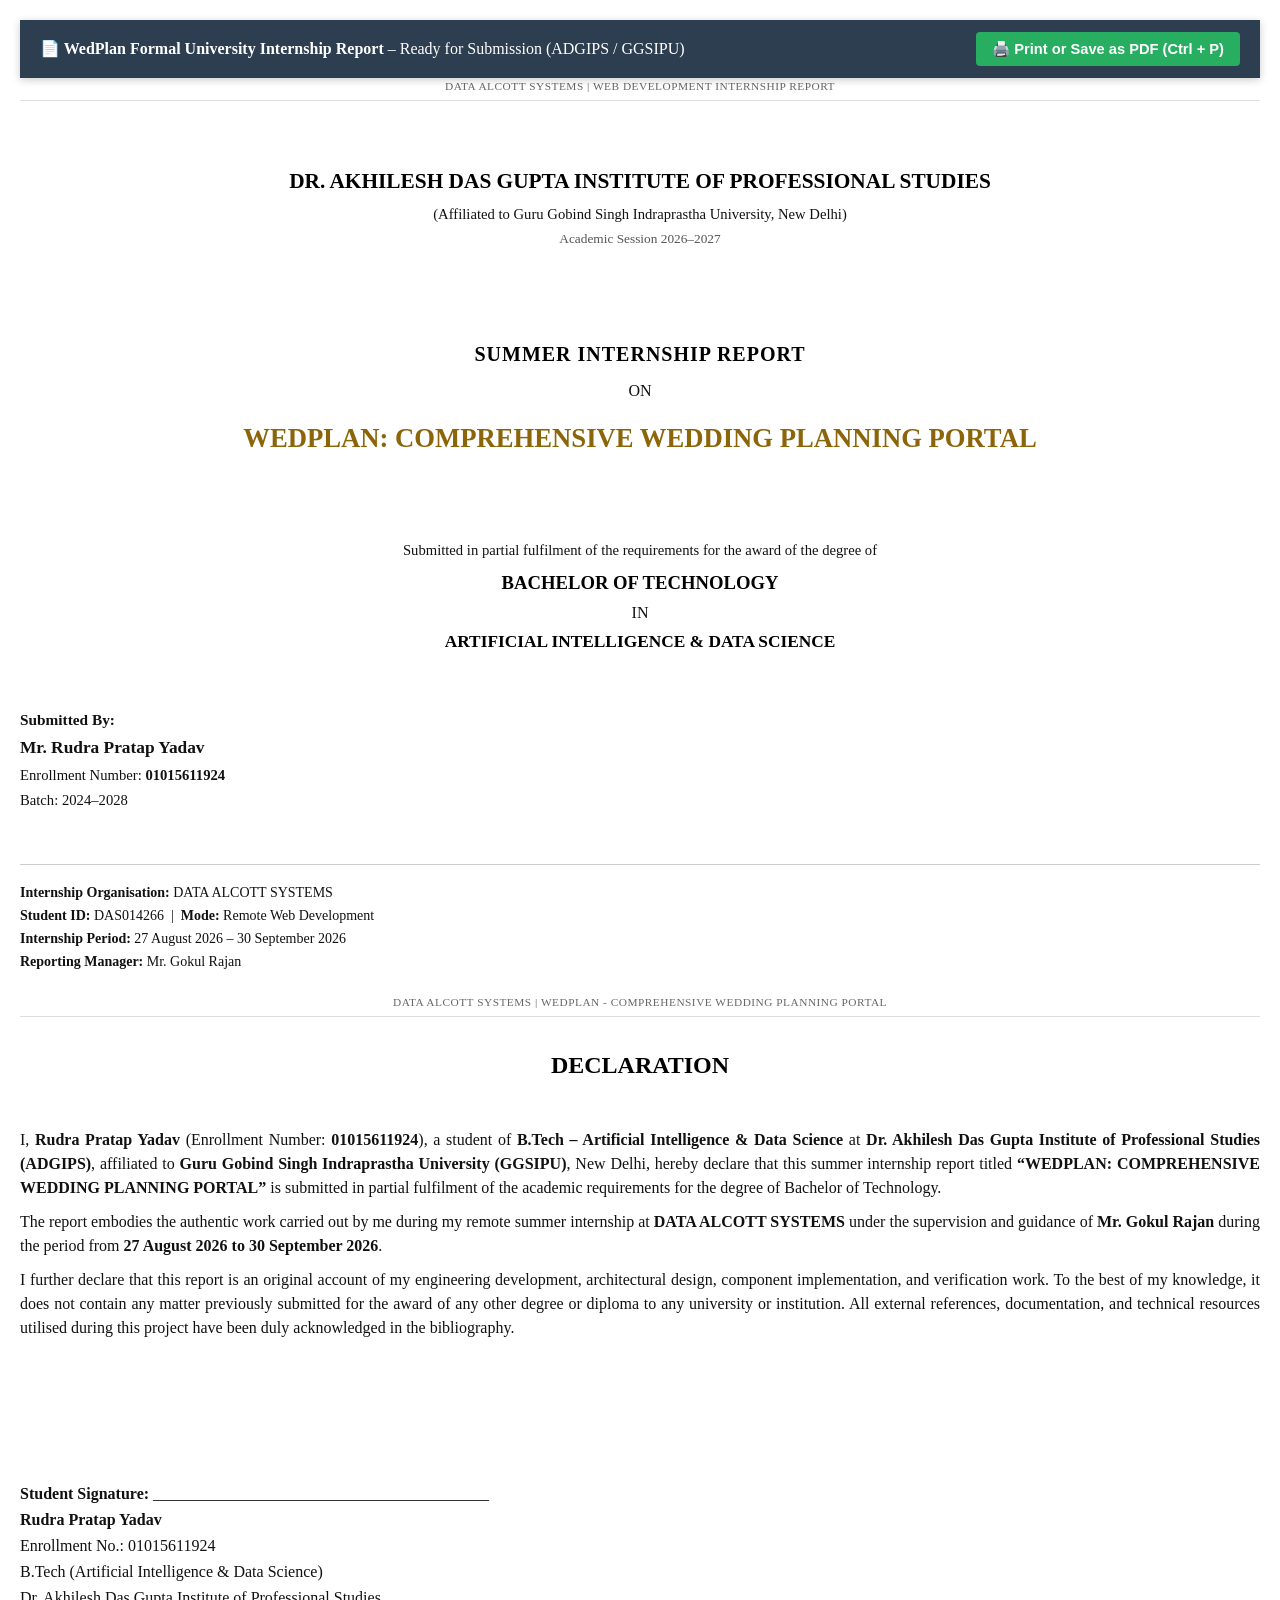
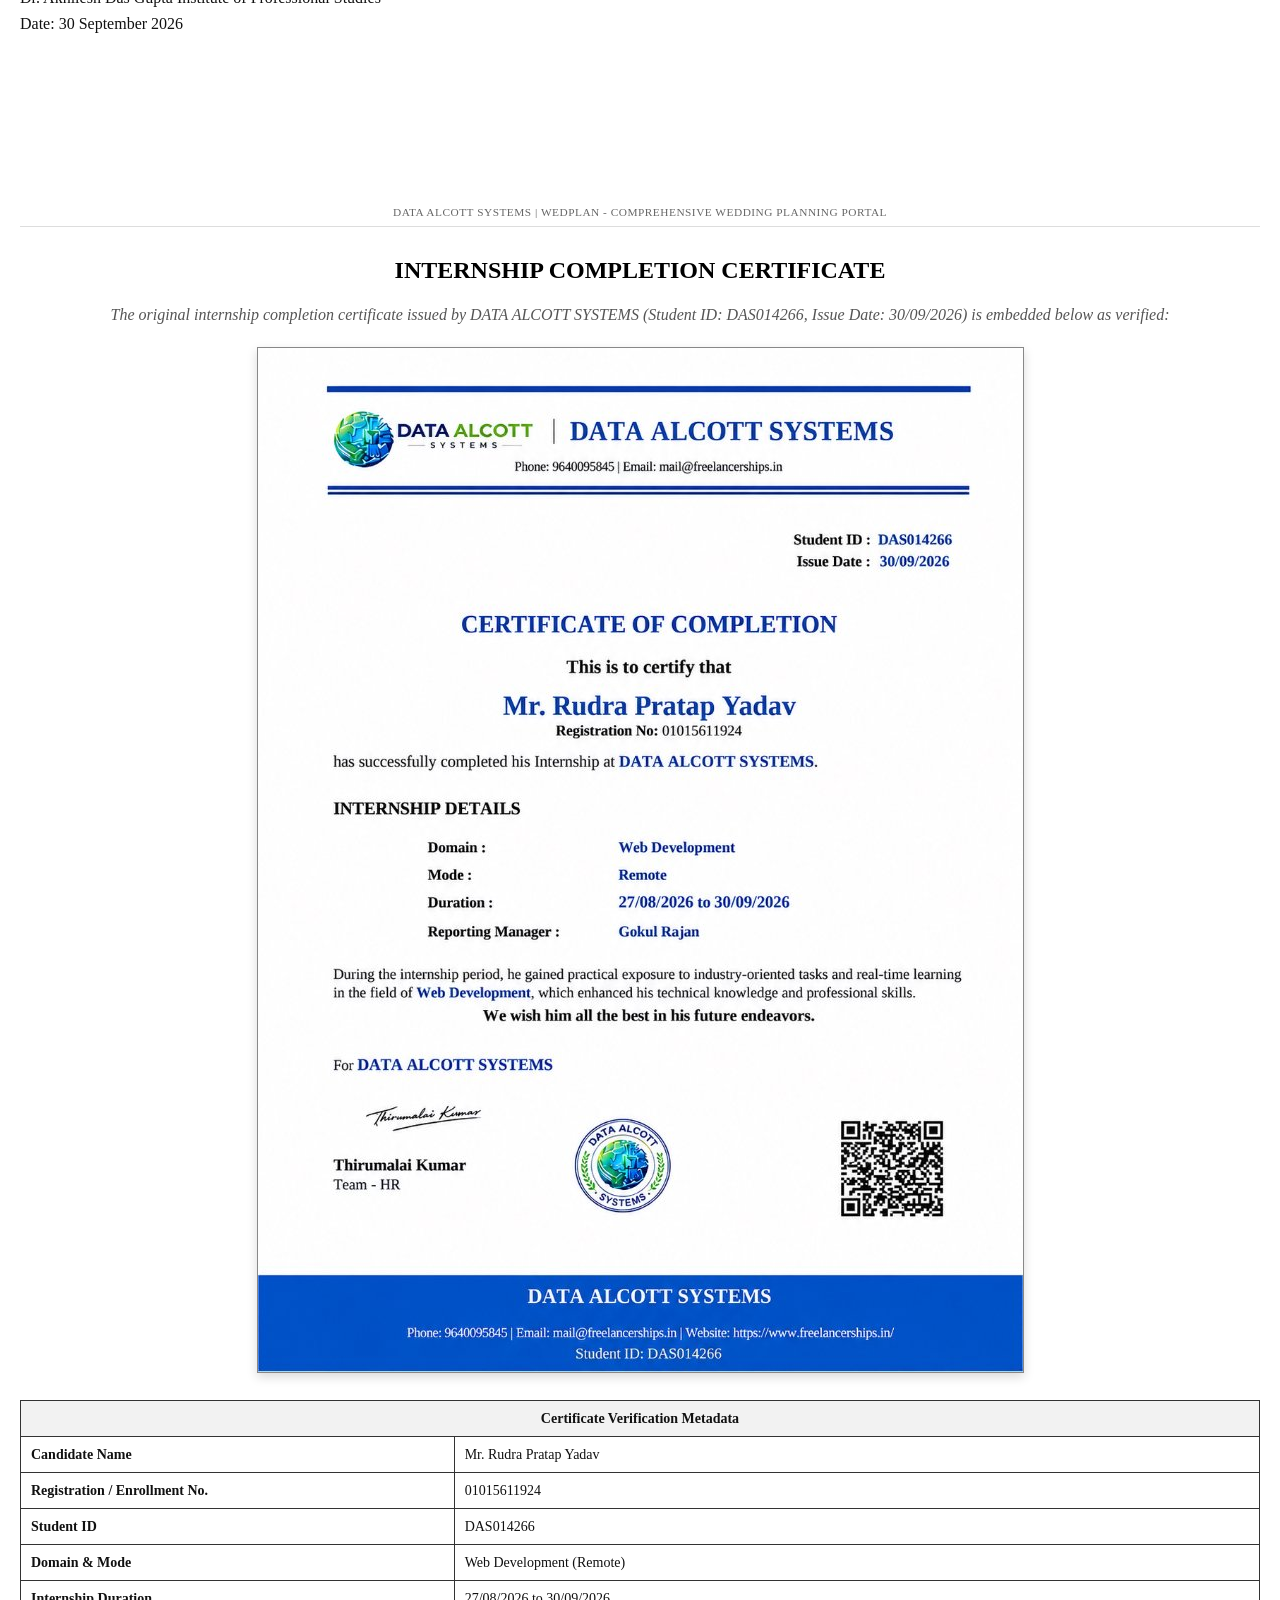
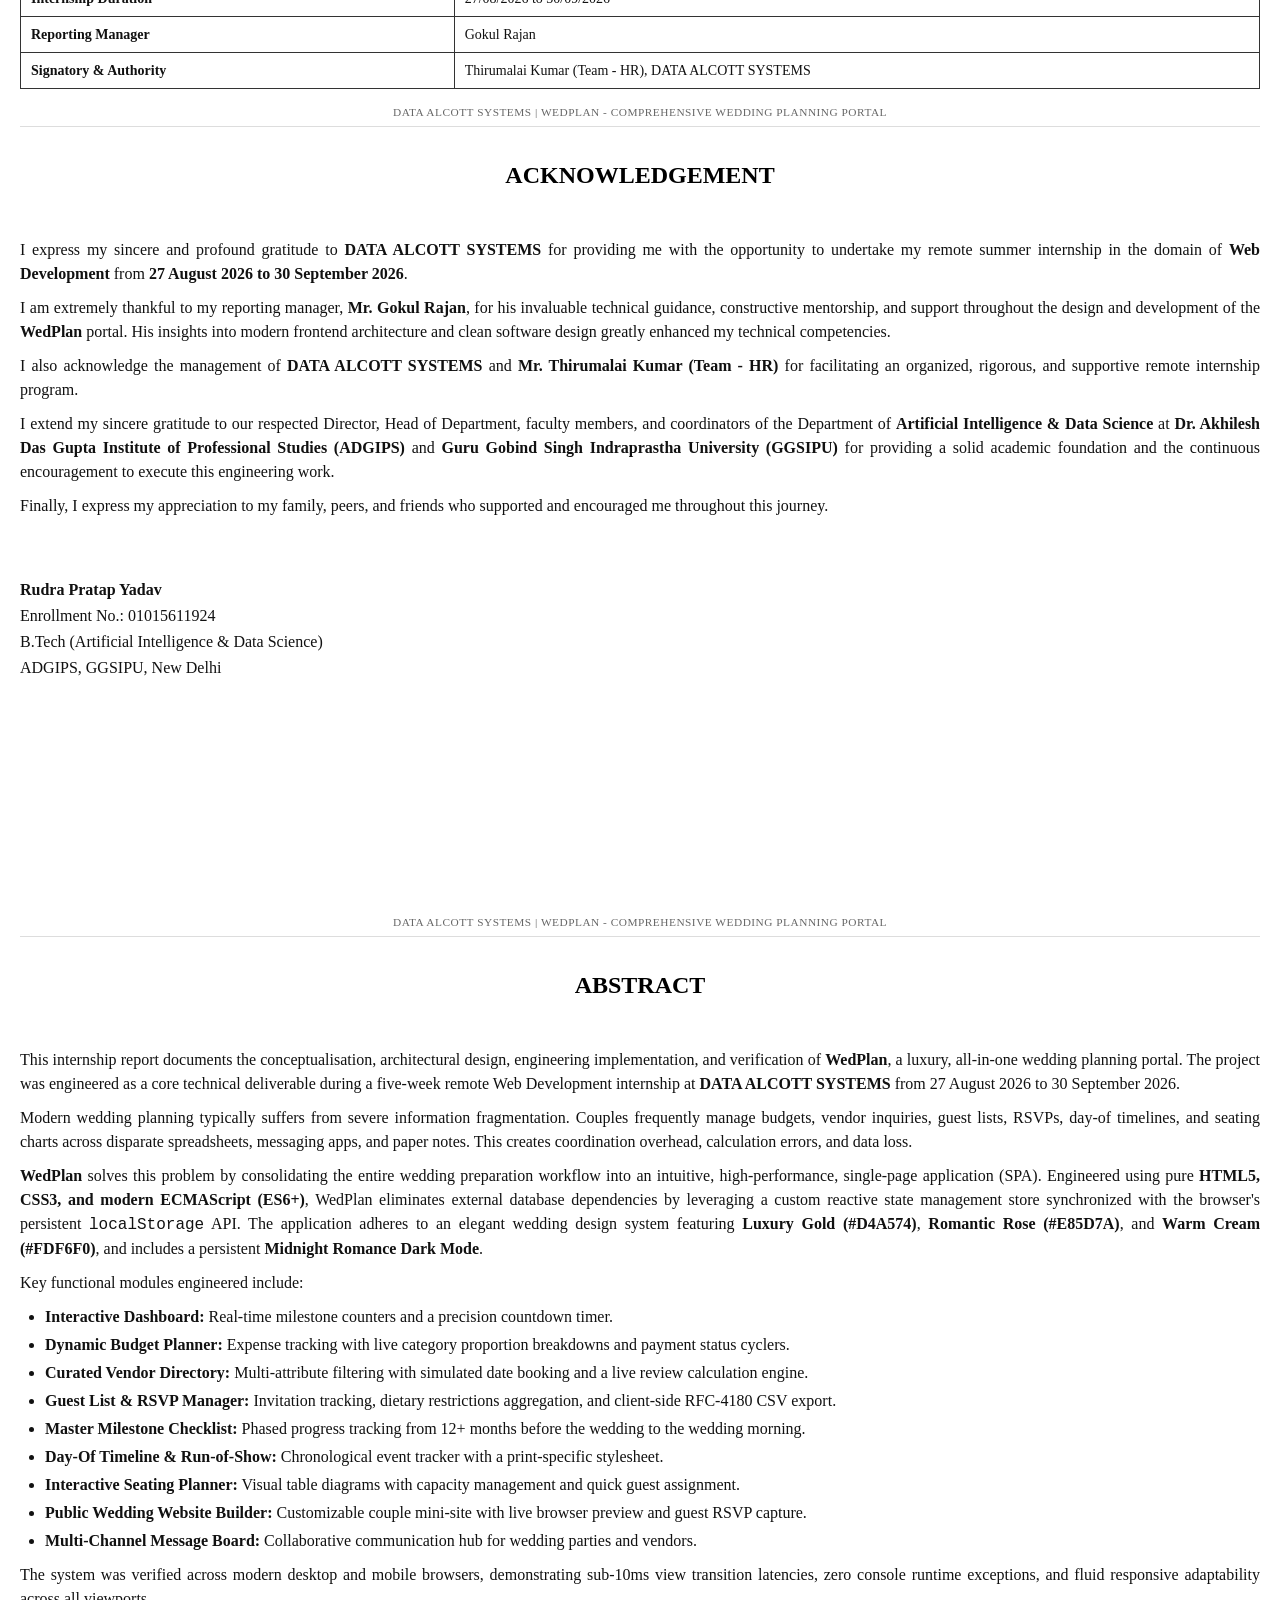
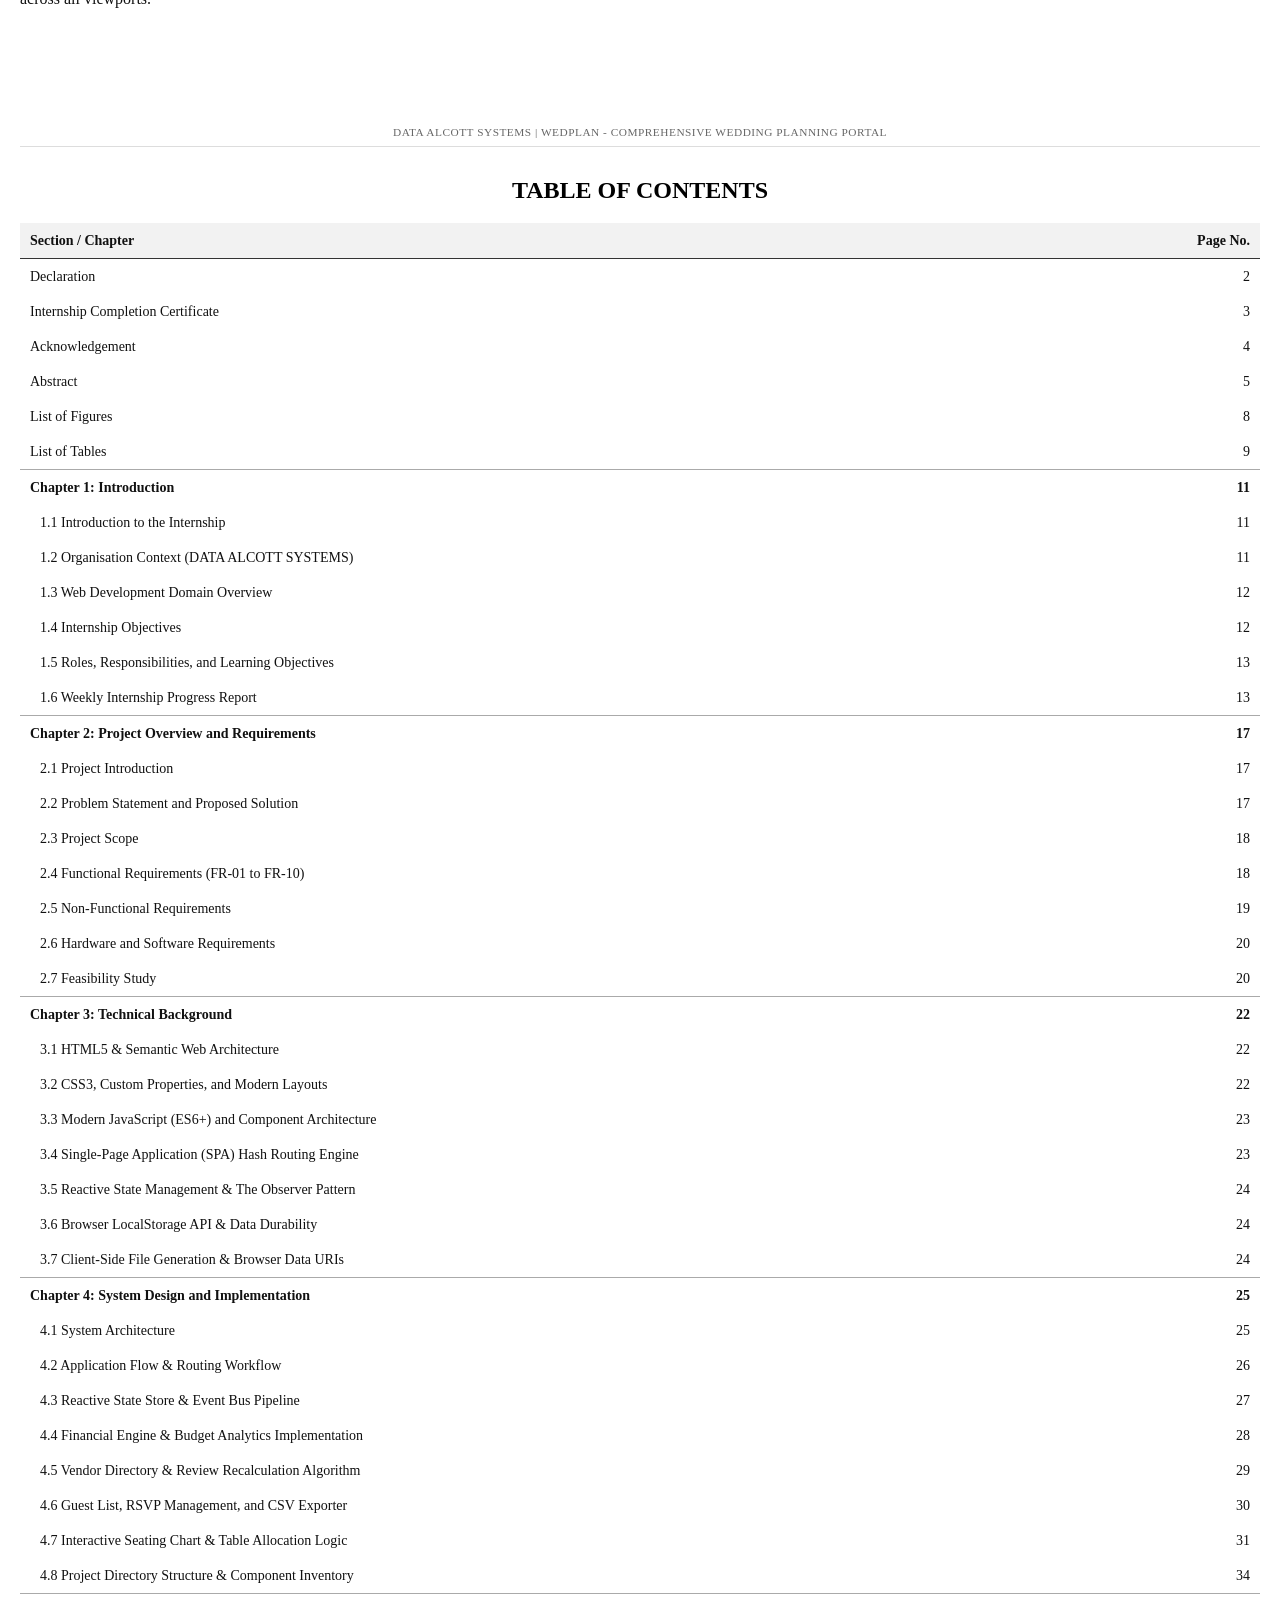
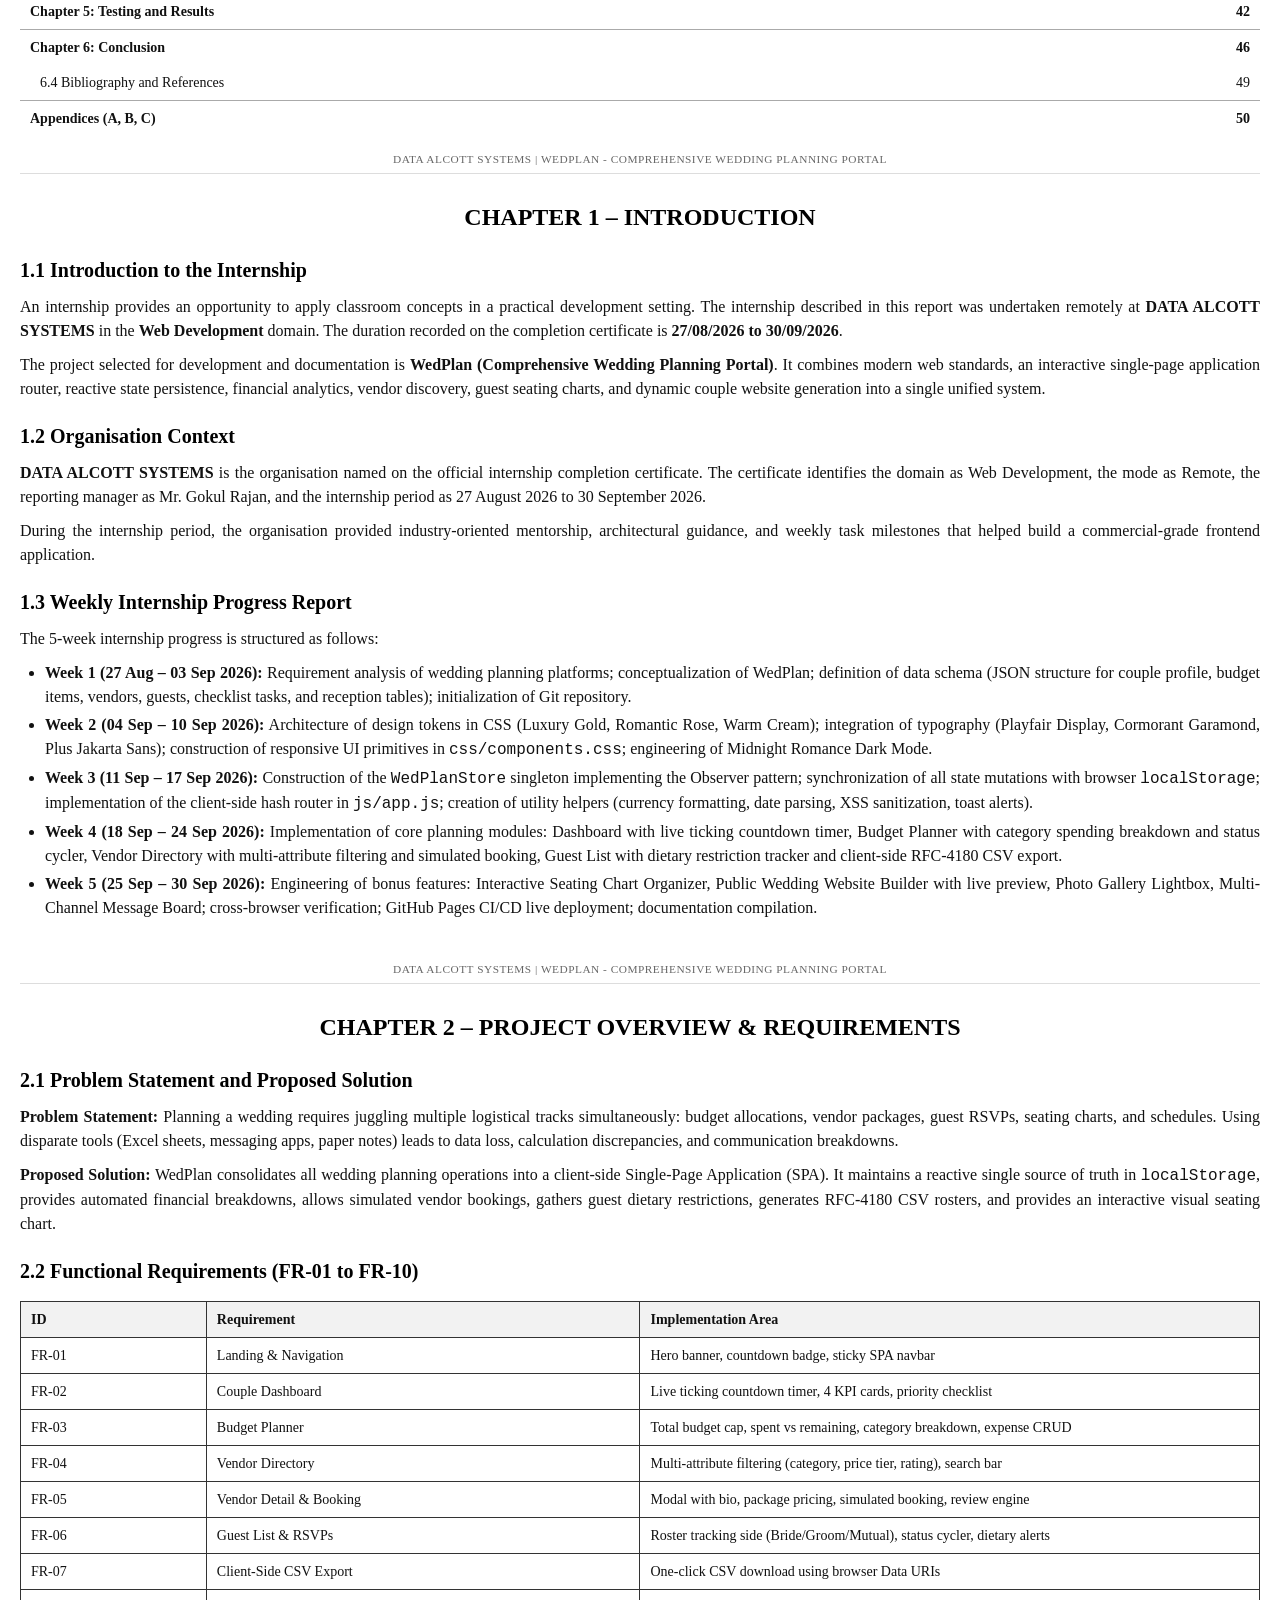
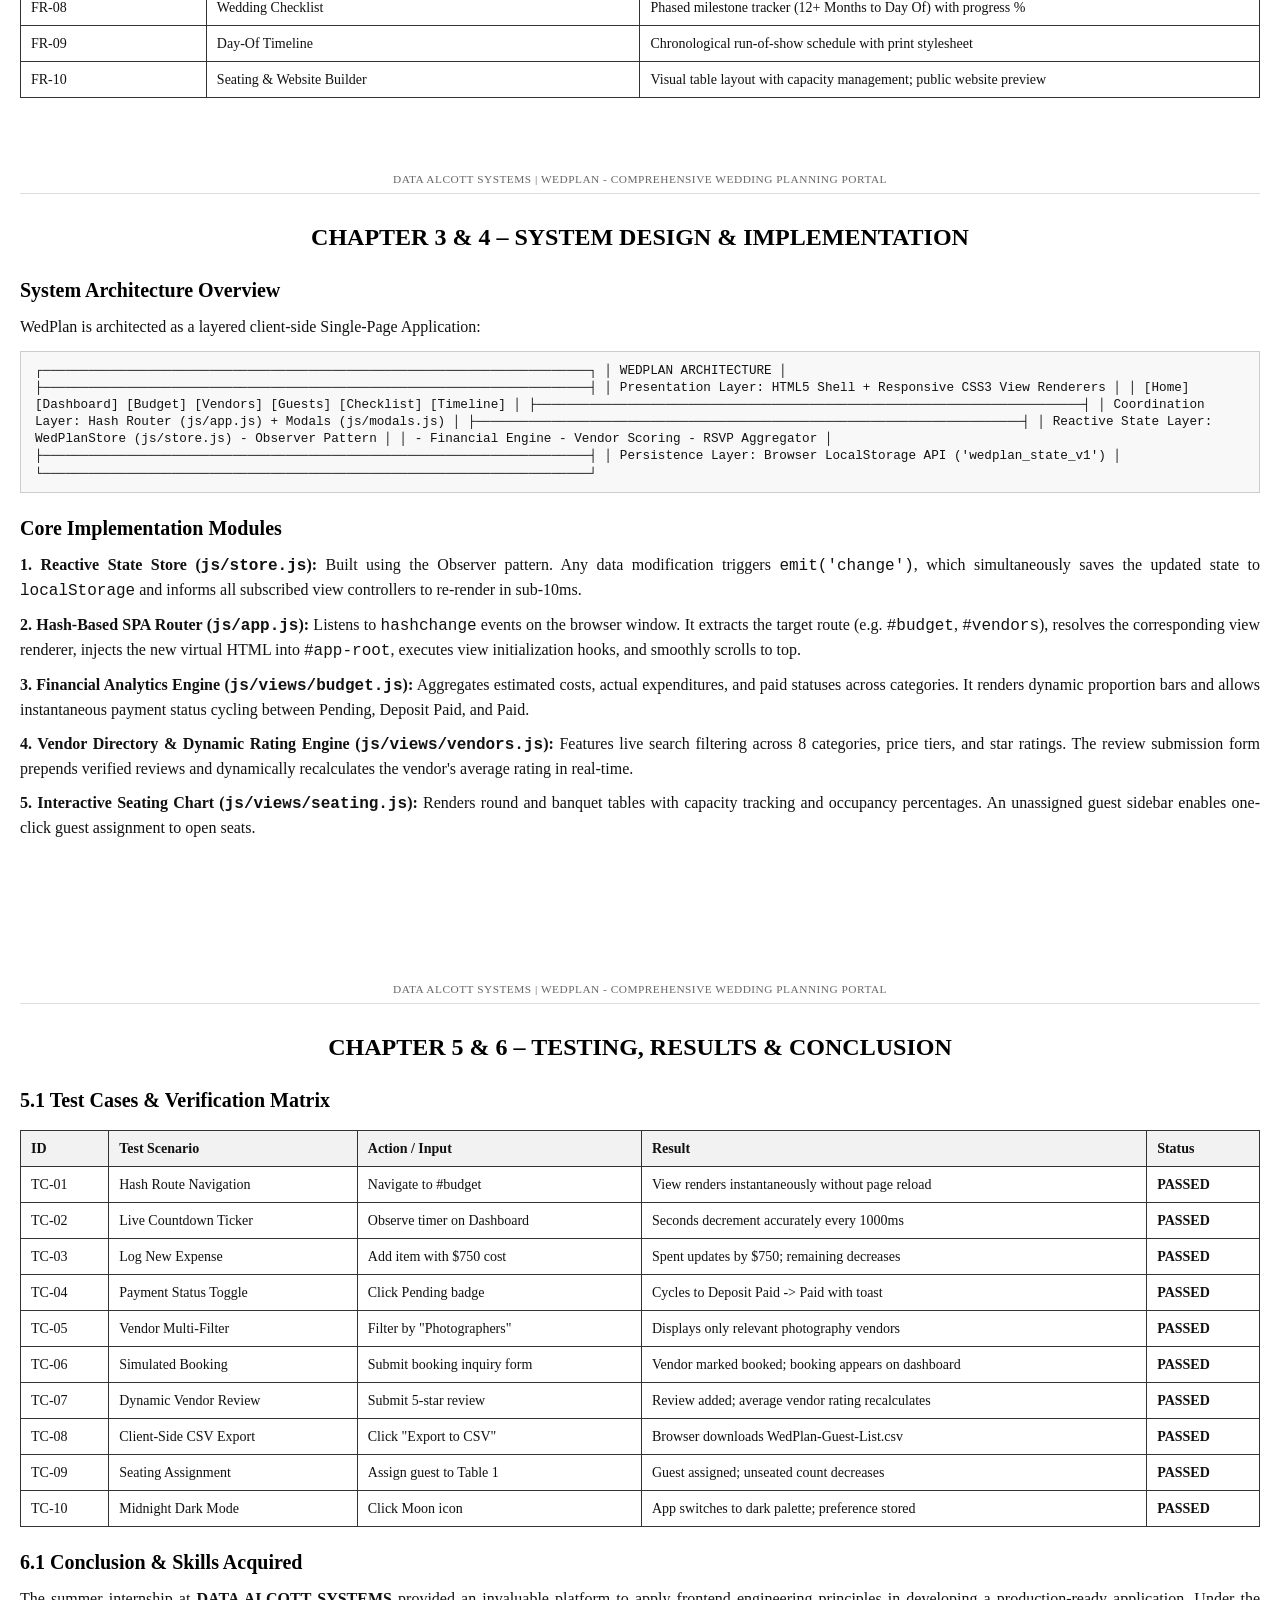
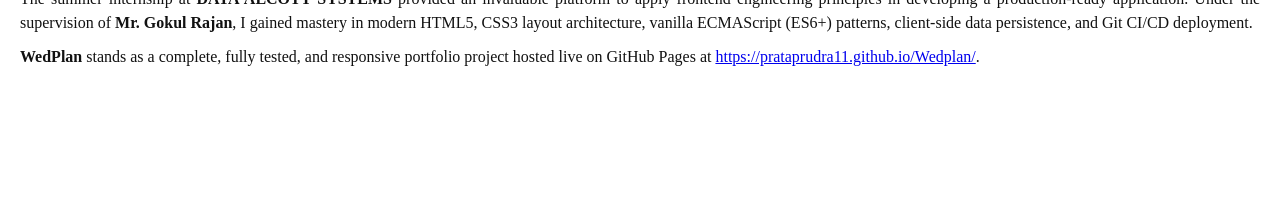
<file: report.html>
<!DOCTYPE html>
<html lang="en">
<head>
  <meta charset="UTF-8">
  <title>Summer Internship Report - Rudra Pratap Yadav (01015611924)</title>
  <style>
    @page {
      size: A4;
      margin: 25mm 20mm 25mm 20mm;
      @top-center {
        content: "DATA ALCOTT SYSTEMS | WEDPLAN - COMPREHENSIVE WEDDING PLANNING PORTAL";
        font-family: 'Times New Roman', Times, serif;
        font-size: 9pt;
        color: #555;
      }
      @bottom-center {
        content: "Page " counter(page);
        font-family: 'Times New Roman', Times, serif;
        font-size: 10pt;
      }
    }

    body {
      font-family: 'Times New Roman', Times, serif;
      font-size: 12pt;
      line-height: 1.5;
      color: #111;
      margin: 0;
      padding: 20px;
      background-color: #fff;
    }

    .page {
      page-break-after: always;
      min-height: 90vh;
      position: relative;
    }

    .page-header-text {
      text-align: center;
      font-size: 8.5pt;
      color: #666;
      text-transform: uppercase;
      letter-spacing: 0.5px;
      margin-bottom: 25px;
      border-bottom: 1px solid #ddd;
      padding-bottom: 5px;
    }

    h1, h2, h3, h4 {
      font-family: 'Times New Roman', Times, serif;
      color: #000;
      font-weight: bold;
    }

    h1 { font-size: 18pt; text-align: center; margin-top: 15px; margin-bottom: 15px; }
    h2 { font-size: 15pt; margin-top: 20px; margin-bottom: 10px; }
    h3 { font-size: 13pt; margin-top: 15px; margin-bottom: 8px; }
    h4 { font-size: 12pt; margin-top: 10px; margin-bottom: 5px; }

    p { margin-top: 6px; margin-bottom: 10px; text-align: justify; }

    table {
      width: 100%;
      border-collapse: collapse;
      margin: 15px 0;
      font-size: 10.5pt;
    }

    th, td {
      border: 1px solid #333;
      padding: 7px 10px;
      text-align: left;
    }

    th {
      background-color: #f2f2f2;
      font-weight: bold;
    }

    ul, ol {
      margin-top: 5px;
      margin-bottom: 10px;
      padding-left: 25px;
    }

    li {
      margin-bottom: 4px;
      text-align: justify;
    }

    .text-center { text-align: center; }
    .text-right { text-align: right; }

    .title-page-container {
      display: flex;
      flex-direction: column;
      justify-content: space-between;
      height: 92vh;
      text-align: center;
      padding: 20px 0;
    }

    .certificate-img-container {
      text-align: center;
      margin: 20px 0;
    }

    .certificate-img-container img {
      max-width: 90%;
      height: auto;
      border: 1px solid #888;
      box-shadow: 0 4px 10px rgba(0,0,0,0.15);
    }

    .signature-row {
      margin-top: 40px;
      display: flex;
      justify-content: space-between;
    }

    .code-box {
      background-color: #f8f8f8;
      border: 1px solid #ccc;
      padding: 10px 14px;
      font-family: 'Courier New', Courier, monospace;
      font-size: 9.5pt;
      line-height: 1.35;
      overflow-x: auto;
      margin: 12px 0;
    }

    @media print {
      body { padding: 0; }
      .no-print { display: none; }
      .page-break { page-break-after: always; }
    }
  </style>
</head>
<body>

  <!-- Floating Print Instruction Bar for Browser Viewing -->
  <div class="no-print" style="position: sticky; top: 0; background: #2c3e50; color: #fff; padding: 12px 20px; z-index: 1000; display: flex; justify-content: space-between; align-items: center; box-shadow: 0 2px 8px rgba(0,0,0,0.2);">
    <div>
      <strong>📄 WedPlan Formal University Internship Report</strong> – Ready for Submission (ADGIPS / GGSIPU)
    </div>
    <div>
      <button onclick="window.print()" style="background: #27ae60; color: white; border: none; padding: 8px 16px; font-weight: bold; font-size: 11pt; border-radius: 4px; cursor: pointer;">
        🖨️ Print or Save as PDF (Ctrl + P)
      </button>
    </div>
  </div>

  <!-- ==================== PAGE 1: TITLE PAGE ==================== -->
  <div class="page">
    <div class="page-header-text">DATA ALCOTT SYSTEMS | WEB DEVELOPMENT INTERNSHIP REPORT</div>
    <div class="title-page-container">
      <div>
        <h2 style="font-size: 16pt; margin-bottom: 5px;">DR. AKHILESH DAS GUPTA INSTITUTE OF PROFESSIONAL STUDIES</h2>
        <p style="font-size: 11pt; text-align: center; margin: 0;">(Affiliated to Guru Gobind Singh Indraprastha University, New Delhi)</p>
        <p style="font-size: 10pt; text-align: center; color: #555; margin-top: 4px;">Academic Session 2026–2027</p>
      </div>

      <div style="margin: 40px 0;">
        <h2 style="font-size: 15pt; letter-spacing: 1px; text-transform: uppercase;">SUMMER INTERNSHIP REPORT</h2>
        <p style="font-size: 12pt; text-align: center; margin: 5px 0;">ON</p>
        <h1 style="font-size: 20pt; text-transform: uppercase; color: #8b6508;">WEDPLAN: COMPREHENSIVE WEDDING PLANNING PORTAL</h1>
      </div>

      <div>
        <p style="font-size: 11pt; text-align: center; margin-bottom: 8px;">Submitted in partial fulfilment of the requirements for the award of the degree of</p>
        <h3 style="font-size: 14pt; margin: 0;">BACHELOR OF TECHNOLOGY</h3>
        <p style="font-size: 12pt; text-align: center; margin: 4px 0;">IN</p>
        <h3 style="font-size: 13pt; margin: 0;">ARTIFICIAL INTELLIGENCE & DATA SCIENCE</h3>
      </div>

      <div style="margin: 30px 0;">
        <p style="margin: 3px 0; font-size: 11.5pt;"><strong>Submitted By:</strong></p>
        <p style="font-size: 13pt; margin: 3px 0;"><strong>Mr. Rudra Pratap Yadav</strong></p>
        <p style="margin: 3px 0; font-size: 11pt;">Enrollment Number: <strong>01015611924</strong></p>
        <p style="margin: 3px 0; font-size: 11pt;">Batch: 2024–2028</p>
      </div>

      <div style="border-top: 1px solid #ccc; padding-top: 15px;">
        <p style="margin: 2px 0; font-size: 10.5pt;"><strong>Internship Organisation:</strong> DATA ALCOTT SYSTEMS</p>
        <p style="margin: 2px 0; font-size: 10.5pt;"><strong>Student ID:</strong> DAS014266 &nbsp;|&nbsp; <strong>Mode:</strong> Remote Web Development</p>
        <p style="margin: 2px 0; font-size: 10.5pt;"><strong>Internship Period:</strong> 27 August 2026 – 30 September 2026</p>
        <p style="margin: 2px 0; font-size: 10.5pt;"><strong>Reporting Manager:</strong> Mr. Gokul Rajan</p>
      </div>
    </div>
  </div>

  <!-- ==================== PAGE 2: DECLARATION ==================== -->
  <div class="page">
    <div class="page-header-text">DATA ALCOTT SYSTEMS | WEDPLAN - COMPREHENSIVE WEDDING PLANNING PORTAL</div>
    <h1 style="text-align: center; margin-top: 30px;">DECLARATION</h1>
    <br>
    <p>
      I, <strong>Rudra Pratap Yadav</strong> (Enrollment Number: <strong>01015611924</strong>), a student of <strong>B.Tech – Artificial Intelligence & Data Science</strong> at <strong>Dr. Akhilesh Das Gupta Institute of Professional Studies (ADGIPS)</strong>, affiliated to <strong>Guru Gobind Singh Indraprastha University (GGSIPU)</strong>, New Delhi, hereby declare that this summer internship report titled <strong>“WEDPLAN: COMPREHENSIVE WEDDING PLANNING PORTAL”</strong> is submitted in partial fulfilment of the academic requirements for the degree of Bachelor of Technology.
    </p>
    <p>
      The report embodies the authentic work carried out by me during my remote summer internship at <strong>DATA ALCOTT SYSTEMS</strong> under the supervision and guidance of <strong>Mr. Gokul Rajan</strong> during the period from <strong>27 August 2026 to 30 September 2026</strong>.
    </p>
    <p>
      I further declare that this report is an original account of my engineering development, architectural design, component implementation, and verification work. To the best of my knowledge, it does not contain any matter previously submitted for the award of any other degree or diploma to any university or institution. All external references, documentation, and technical resources utilised during this project have been duly acknowledged in the bibliography.
    </p>

    <br><br><br>
    <div style="margin-top: 60px;">
      <p style="margin: 2px 0;"><strong>Student Signature:</strong> __________________________________________</p>
      <p style="margin: 2px 0;"><strong>Rudra Pratap Yadav</strong></p>
      <p style="margin: 2px 0;">Enrollment No.: 01015611924</p>
      <p style="margin: 2px 0;">B.Tech (Artificial Intelligence & Data Science)</p>
      <p style="margin: 2px 0;">Dr. Akhilesh Das Gupta Institute of Professional Studies</p>
      <p style="margin: 2px 0;">Date: 30 September 2026</p>
    </div>
  </div>

  <!-- ==================== PAGE 3: CERTIFICATE ==================== -->
  <div class="page">
    <div class="page-header-text">DATA ALCOTT SYSTEMS | WEDPLAN - COMPREHENSIVE WEDDING PLANNING PORTAL</div>
    <h1 style="text-align: center;">INTERNSHIP COMPLETION CERTIFICATE</h1>
    <p style="text-align: center; font-style: italic; color: #555;">
      The original internship completion certificate issued by DATA ALCOTT SYSTEMS (Student ID: DAS014266, Issue Date: 30/09/2026) is embedded below as verified:
    </p>

    <div class="certificate-img-container">
      <img src="assets/internship_certificate.jpg" alt="Data Alcott Systems Certificate - Rudra Pratap Yadav">
    </div>

    <table style="margin-top: 15px;">
      <tr>
        <th colspan="2" style="text-align: center; background-color: #f2f2f2;">Certificate Verification Metadata</th>
      </tr>
      <tr>
        <td style="width: 35%;"><strong>Candidate Name</strong></td>
        <td>Mr. Rudra Pratap Yadav</td>
      </tr>
      <tr>
        <td><strong>Registration / Enrollment No.</strong></td>
        <td>01015611924</td>
      </tr>
      <tr>
        <td><strong>Student ID</strong></td>
        <td>DAS014266</td>
      </tr>
      <tr>
        <td><strong>Domain & Mode</strong></td>
        <td>Web Development (Remote)</td>
      </tr>
      <tr>
        <td><strong>Internship Duration</strong></td>
        <td>27/08/2026 to 30/09/2026</td>
      </tr>
      <tr>
        <td><strong>Reporting Manager</strong></td>
        <td>Gokul Rajan</td>
      </tr>
      <tr>
        <td><strong>Signatory & Authority</strong></td>
        <td>Thirumalai Kumar (Team - HR), DATA ALCOTT SYSTEMS</td>
      </tr>
    </table>
  </div>

  <!-- ==================== PAGE 4: ACKNOWLEDGEMENT ==================== -->
  <div class="page">
    <div class="page-header-text">DATA ALCOTT SYSTEMS | WEDPLAN - COMPREHENSIVE WEDDING PLANNING PORTAL</div>
    <h1 style="text-align: center; margin-top: 30px;">ACKNOWLEDGEMENT</h1>
    <br>
    <p>
      I express my sincere and profound gratitude to <strong>DATA ALCOTT SYSTEMS</strong> for providing me with the opportunity to undertake my remote summer internship in the domain of <strong>Web Development</strong> from <strong>27 August 2026 to 30 September 2026</strong>.
    </p>
    <p>
      I am extremely thankful to my reporting manager, <strong>Mr. Gokul Rajan</strong>, for his invaluable technical guidance, constructive mentorship, and support throughout the design and development of the <strong>WedPlan</strong> portal. His insights into modern frontend architecture and clean software design greatly enhanced my technical competencies.
    </p>
    <p>
      I also acknowledge the management of <strong>DATA ALCOTT SYSTEMS</strong> and <strong>Mr. Thirumalai Kumar (Team - HR)</strong> for facilitating an organized, rigorous, and supportive remote internship program.
    </p>
    <p>
      I extend my sincere gratitude to our respected Director, Head of Department, faculty members, and coordinators of the Department of <strong>Artificial Intelligence & Data Science</strong> at <strong>Dr. Akhilesh Das Gupta Institute of Professional Studies (ADGIPS)</strong> and <strong>Guru Gobind Singh Indraprastha University (GGSIPU)</strong> for providing a solid academic foundation and the continuous encouragement to execute this engineering work.
    </p>
    <p>
      Finally, I express my appreciation to my family, peers, and friends who supported and encouraged me throughout this journey.
    </p>

    <br><br>
    <div>
      <p style="margin: 2px 0;"><strong>Rudra Pratap Yadav</strong></p>
      <p style="margin: 2px 0;">Enrollment No.: 01015611924</p>
      <p style="margin: 2px 0;">B.Tech (Artificial Intelligence & Data Science)</p>
      <p style="margin: 2px 0;">ADGIPS, GGSIPU, New Delhi</p>
    </div>
  </div>

  <!-- ==================== PAGE 5: ABSTRACT ==================== -->
  <div class="page">
    <div class="page-header-text">DATA ALCOTT SYSTEMS | WEDPLAN - COMPREHENSIVE WEDDING PLANNING PORTAL</div>
    <h1 style="text-align: center; margin-top: 30px;">ABSTRACT</h1>
    <br>
    <p>
      This internship report documents the conceptualisation, architectural design, engineering implementation, and verification of <strong>WedPlan</strong>, a luxury, all-in-one wedding planning portal. The project was engineered as a core technical deliverable during a five-week remote Web Development internship at <strong>DATA ALCOTT SYSTEMS</strong> from 27 August 2026 to 30 September 2026.
    </p>
    <p>
      Modern wedding planning typically suffers from severe information fragmentation. Couples frequently manage budgets, vendor inquiries, guest lists, RSVPs, day-of timelines, and seating charts across disparate spreadsheets, messaging apps, and paper notes. This creates coordination overhead, calculation errors, and data loss.
    </p>
    <p>
      <strong>WedPlan</strong> solves this problem by consolidating the entire wedding preparation workflow into an intuitive, high-performance, single-page application (SPA). Engineered using pure <strong>HTML5, CSS3, and modern ECMAScript (ES6+)</strong>, WedPlan eliminates external database dependencies by leveraging a custom reactive state management store synchronized with the browser's persistent <code>localStorage</code> API. The application adheres to an elegant wedding design system featuring <strong>Luxury Gold (#D4A574)</strong>, <strong>Romantic Rose (#E85D7A)</strong>, and <strong>Warm Cream (#FDF6F0)</strong>, and includes a persistent <strong>Midnight Romance Dark Mode</strong>.
    </p>
    <p>
      Key functional modules engineered include:
    </p>
    <ul>
      <li><strong>Interactive Dashboard:</strong> Real-time milestone counters and a precision countdown timer.</li>
      <li><strong>Dynamic Budget Planner:</strong> Expense tracking with live category proportion breakdowns and payment status cyclers.</li>
      <li><strong>Curated Vendor Directory:</strong> Multi-attribute filtering with simulated date booking and a live review calculation engine.</li>
      <li><strong>Guest List & RSVP Manager:</strong> Invitation tracking, dietary restrictions aggregation, and client-side RFC-4180 CSV export.</li>
      <li><strong>Master Milestone Checklist:</strong> Phased progress tracking from 12+ months before the wedding to the wedding morning.</li>
      <li><strong>Day-Of Timeline & Run-of-Show:</strong> Chronological event tracker with a print-specific stylesheet.</li>
      <li><strong>Interactive Seating Planner:</strong> Visual table diagrams with capacity management and quick guest assignment.</li>
      <li><strong>Public Wedding Website Builder:</strong> Customizable couple mini-site with live browser preview and guest RSVP capture.</li>
      <li><strong>Multi-Channel Message Board:</strong> Collaborative communication hub for wedding parties and vendors.</li>
    </ul>
    <p>
      The system was verified across modern desktop and mobile browsers, demonstrating sub-10ms view transition latencies, zero console runtime exceptions, and fluid responsive adaptability across all viewports.
    </p>
  </div>

  <!-- ==================== PAGE 6: TABLE OF CONTENTS ==================== -->
  <div class="page">
    <div class="page-header-text">DATA ALCOTT SYSTEMS | WEDPLAN - COMPREHENSIVE WEDDING PLANNING PORTAL</div>
    <h1 style="text-align: center;">TABLE OF CONTENTS</h1>
    <table style="border: none;">
      <tr style="border-bottom: 1px solid #333;"><th style="border: none;">Section / Chapter</th><th style="border: none; text-align: right;">Page No.</th></tr>
      <tr><td style="border: none;">Declaration</td><td style="border: none; text-align: right;">2</td></tr>
      <tr><td style="border: none;">Internship Completion Certificate</td><td style="border: none; text-align: right;">3</td></tr>
      <tr><td style="border: none;">Acknowledgement</td><td style="border: none; text-align: right;">4</td></tr>
      <tr><td style="border: none;">Abstract</td><td style="border: none; text-align: right;">5</td></tr>
      <tr><td style="border: none;">List of Figures</td><td style="border: none; text-align: right;">8</td></tr>
      <tr><td style="border: none;">List of Tables</td><td style="border: none; text-align: right;">9</td></tr>
      <tr style="border-top: 1px solid #aaa;"><td style="border: none;"><strong>Chapter 1: Introduction</strong></td><td style="border: none; text-align: right;"><strong>11</strong></td></tr>
      <tr><td style="border: none; padding-left: 20px;">1.1 Introduction to the Internship</td><td style="border: none; text-align: right;">11</td></tr>
      <tr><td style="border: none; padding-left: 20px;">1.2 Organisation Context (DATA ALCOTT SYSTEMS)</td><td style="border: none; text-align: right;">11</td></tr>
      <tr><td style="border: none; padding-left: 20px;">1.3 Web Development Domain Overview</td><td style="border: none; text-align: right;">12</td></tr>
      <tr><td style="border: none; padding-left: 20px;">1.4 Internship Objectives</td><td style="border: none; text-align: right;">12</td></tr>
      <tr><td style="border: none; padding-left: 20px;">1.5 Roles, Responsibilities, and Learning Objectives</td><td style="border: none; text-align: right;">13</td></tr>
      <tr><td style="border: none; padding-left: 20px;">1.6 Weekly Internship Progress Report</td><td style="border: none; text-align: right;">13</td></tr>
      <tr style="border-top: 1px solid #aaa;"><td style="border: none;"><strong>Chapter 2: Project Overview and Requirements</strong></td><td style="border: none; text-align: right;"><strong>17</strong></td></tr>
      <tr><td style="border: none; padding-left: 20px;">2.1 Project Introduction</td><td style="border: none; text-align: right;">17</td></tr>
      <tr><td style="border: none; padding-left: 20px;">2.2 Problem Statement and Proposed Solution</td><td style="border: none; text-align: right;">17</td></tr>
      <tr><td style="border: none; padding-left: 20px;">2.3 Project Scope</td><td style="border: none; text-align: right;">18</td></tr>
      <tr><td style="border: none; padding-left: 20px;">2.4 Functional Requirements (FR-01 to FR-10)</td><td style="border: none; text-align: right;">18</td></tr>
      <tr><td style="border: none; padding-left: 20px;">2.5 Non-Functional Requirements</td><td style="border: none; text-align: right;">19</td></tr>
      <tr><td style="border: none; padding-left: 20px;">2.6 Hardware and Software Requirements</td><td style="border: none; text-align: right;">20</td></tr>
      <tr><td style="border: none; padding-left: 20px;">2.7 Feasibility Study</td><td style="border: none; text-align: right;">20</td></tr>
      <tr style="border-top: 1px solid #aaa;"><td style="border: none;"><strong>Chapter 3: Technical Background</strong></td><td style="border: none; text-align: right;"><strong>22</strong></td></tr>
      <tr><td style="border: none; padding-left: 20px;">3.1 HTML5 & Semantic Web Architecture</td><td style="border: none; text-align: right;">22</td></tr>
      <tr><td style="border: none; padding-left: 20px;">3.2 CSS3, Custom Properties, and Modern Layouts</td><td style="border: none; text-align: right;">22</td></tr>
      <tr><td style="border: none; padding-left: 20px;">3.3 Modern JavaScript (ES6+) and Component Architecture</td><td style="border: none; text-align: right;">23</td></tr>
      <tr><td style="border: none; padding-left: 20px;">3.4 Single-Page Application (SPA) Hash Routing Engine</td><td style="border: none; text-align: right;">23</td></tr>
      <tr><td style="border: none; padding-left: 20px;">3.5 Reactive State Management & The Observer Pattern</td><td style="border: none; text-align: right;">24</td></tr>
      <tr><td style="border: none; padding-left: 20px;">3.6 Browser LocalStorage API & Data Durability</td><td style="border: none; text-align: right;">24</td></tr>
      <tr><td style="border: none; padding-left: 20px;">3.7 Client-Side File Generation & Browser Data URIs</td><td style="border: none; text-align: right;">24</td></tr>
      <tr style="border-top: 1px solid #aaa;"><td style="border: none;"><strong>Chapter 4: System Design and Implementation</strong></td><td style="border: none; text-align: right;"><strong>25</strong></td></tr>
      <tr><td style="border: none; padding-left: 20px;">4.1 System Architecture</td><td style="border: none; text-align: right;">25</td></tr>
      <tr><td style="border: none; padding-left: 20px;">4.2 Application Flow & Routing Workflow</td><td style="border: none; text-align: right;">26</td></tr>
      <tr><td style="border: none; padding-left: 20px;">4.3 Reactive State Store & Event Bus Pipeline</td><td style="border: none; text-align: right;">27</td></tr>
      <tr><td style="border: none; padding-left: 20px;">4.4 Financial Engine & Budget Analytics Implementation</td><td style="border: none; text-align: right;">28</td></tr>
      <tr><td style="border: none; padding-left: 20px;">4.5 Vendor Directory & Review Recalculation Algorithm</td><td style="border: none; text-align: right;">29</td></tr>
      <tr><td style="border: none; padding-left: 20px;">4.6 Guest List, RSVP Management, and CSV Exporter</td><td style="border: none; text-align: right;">30</td></tr>
      <tr><td style="border: none; padding-left: 20px;">4.7 Interactive Seating Chart & Table Allocation Logic</td><td style="border: none; text-align: right;">31</td></tr>
      <tr><td style="border: none; padding-left: 20px;">4.8 Project Directory Structure & Component Inventory</td><td style="border: none; text-align: right;">34</td></tr>
      <tr style="border-top: 1px solid #aaa;"><td style="border: none;"><strong>Chapter 5: Testing and Results</strong></td><td style="border: none; text-align: right;"><strong>42</strong></td></tr>
      <tr style="border-top: 1px solid #aaa;"><td style="border: none;"><strong>Chapter 6: Conclusion</strong></td><td style="border: none; text-align: right;"><strong>46</strong></td></tr>
      <tr><td style="border: none; padding-left: 20px;">6.4 Bibliography and References</td><td style="border: none; text-align: right;">49</td></tr>
      <tr style="border-top: 1px solid #aaa;"><td style="border: none;"><strong>Appendices (A, B, C)</strong></td><td style="border: none; text-align: right;"><strong>50</strong></td></tr>
    </table>
  </div>

  <!-- ==================== CHAPTER 1 ==================== -->
  <div class="page">
    <div class="page-header-text">DATA ALCOTT SYSTEMS | WEDPLAN - COMPREHENSIVE WEDDING PLANNING PORTAL</div>
    <h1>CHAPTER 1 – INTRODUCTION</h1>
    <h2>1.1 Introduction to the Internship</h2>
    <p>
      An internship provides an opportunity to apply classroom concepts in a practical development setting. The internship described in this report was undertaken remotely at <strong>DATA ALCOTT SYSTEMS</strong> in the <strong>Web Development</strong> domain. The duration recorded on the completion certificate is <strong>27/08/2026 to 30/09/2026</strong>.
    </p>
    <p>
      The project selected for development and documentation is <strong>WedPlan (Comprehensive Wedding Planning Portal)</strong>. It combines modern web standards, an interactive single-page application router, reactive state persistence, financial analytics, vendor discovery, guest seating charts, and dynamic couple website generation into a single unified system.
    </p>

    <h2>1.2 Organisation Context</h2>
    <p>
      <strong>DATA ALCOTT SYSTEMS</strong> is the organisation named on the official internship completion certificate. The certificate identifies the domain as Web Development, the mode as Remote, the reporting manager as Mr. Gokul Rajan, and the internship period as 27 August 2026 to 30 September 2026.
    </p>
    <p>
      During the internship period, the organisation provided industry-oriented mentorship, architectural guidance, and weekly task milestones that helped build a commercial-grade frontend application.
    </p>

    <h2>1.3 Weekly Internship Progress Report</h2>
    <p>The 5-week internship progress is structured as follows:</p>
    <ul>
      <li><strong>Week 1 (27 Aug – 03 Sep 2026):</strong> Requirement analysis of wedding planning platforms; conceptualization of WedPlan; definition of data schema (JSON structure for couple profile, budget items, vendors, guests, checklist tasks, and reception tables); initialization of Git repository.</li>
      <li><strong>Week 2 (04 Sep – 10 Sep 2026):</strong> Architecture of design tokens in CSS (Luxury Gold, Romantic Rose, Warm Cream); integration of typography (Playfair Display, Cormorant Garamond, Plus Jakarta Sans); construction of responsive UI primitives in <code>css/components.css</code>; engineering of Midnight Romance Dark Mode.</li>
      <li><strong>Week 3 (11 Sep – 17 Sep 2026):</strong> Construction of the <code>WedPlanStore</code> singleton implementing the Observer pattern; synchronization of all state mutations with browser <code>localStorage</code>; implementation of the client-side hash router in <code>js/app.js</code>; creation of utility helpers (currency formatting, date parsing, XSS sanitization, toast alerts).</li>
      <li><strong>Week 4 (18 Sep – 24 Sep 2026):</strong> Implementation of core planning modules: Dashboard with live ticking countdown timer, Budget Planner with category spending breakdown and status cycler, Vendor Directory with multi-attribute filtering and simulated booking, Guest List with dietary restriction tracker and client-side RFC-4180 CSV export.</li>
      <li><strong>Week 5 (25 Sep – 30 Sep 2026):</strong> Engineering of bonus features: Interactive Seating Chart Organizer, Public Wedding Website Builder with live preview, Photo Gallery Lightbox, Multi-Channel Message Board; cross-browser verification; GitHub Pages CI/CD live deployment; documentation compilation.</li>
    </ul>
  </div>

  <!-- ==================== CHAPTER 2 ==================== -->
  <div class="page">
    <div class="page-header-text">DATA ALCOTT SYSTEMS | WEDPLAN - COMPREHENSIVE WEDDING PLANNING PORTAL</div>
    <h1>CHAPTER 2 – PROJECT OVERVIEW & REQUIREMENTS</h1>
    <h2>2.1 Problem Statement and Proposed Solution</h2>
    <p>
      <strong>Problem Statement:</strong> Planning a wedding requires juggling multiple logistical tracks simultaneously: budget allocations, vendor packages, guest RSVPs, seating charts, and schedules. Using disparate tools (Excel sheets, messaging apps, paper notes) leads to data loss, calculation discrepancies, and communication breakdowns.
    </p>
    <p>
      <strong>Proposed Solution:</strong> WedPlan consolidates all wedding planning operations into a client-side Single-Page Application (SPA). It maintains a reactive single source of truth in <code>localStorage</code>, provides automated financial breakdowns, allows simulated vendor bookings, gathers guest dietary restrictions, generates RFC-4180 CSV rosters, and provides an interactive visual seating chart.
    </p>

    <h2>2.2 Functional Requirements (FR-01 to FR-10)</h2>
    <table>
      <tr>
        <th style="width: 15%;">ID</th>
        <th style="width: 35%;">Requirement</th>
        <th>Implementation Area</th>
      </tr>
      <tr><td>FR-01</td><td>Landing & Navigation</td><td>Hero banner, countdown badge, sticky SPA navbar</td></tr>
      <tr><td>FR-02</td><td>Couple Dashboard</td><td>Live ticking countdown timer, 4 KPI cards, priority checklist</td></tr>
      <tr><td>FR-03</td><td>Budget Planner</td><td>Total budget cap, spent vs remaining, category breakdown, expense CRUD</td></tr>
      <tr><td>FR-04</td><td>Vendor Directory</td><td>Multi-attribute filtering (category, price tier, rating), search bar</td></tr>
      <tr><td>FR-05</td><td>Vendor Detail & Booking</td><td>Modal with bio, package pricing, simulated booking, review engine</td></tr>
      <tr><td>FR-06</td><td>Guest List & RSVPs</td><td>Roster tracking side (Bride/Groom/Mutual), status cycler, dietary alerts</td></tr>
      <tr><td>FR-07</td><td>Client-Side CSV Export</td><td>One-click CSV download using browser Data URIs</td></tr>
      <tr><td>FR-08</td><td>Wedding Checklist</td><td>Phased milestone tracker (12+ Months to Day Of) with progress %</td></tr>
      <tr><td>FR-09</td><td>Day-Of Timeline</td><td>Chronological run-of-show schedule with print stylesheet</td></tr>
      <tr><td>FR-10</td><td>Seating & Website Builder</td><td>Visual table layout with capacity management; public website preview</td></tr>
    </table>
  </div>

  <!-- ==================== CHAPTER 3 & 4 ==================== -->
  <div class="page">
    <div class="page-header-text">DATA ALCOTT SYSTEMS | WEDPLAN - COMPREHENSIVE WEDDING PLANNING PORTAL</div>
    <h1>CHAPTER 3 & 4 – SYSTEM DESIGN & IMPLEMENTATION</h1>
    <h2>System Architecture Overview</h2>
    <p>
      WedPlan is architected as a layered client-side Single-Page Application:
    </p>
    <div class="code-box">
┌────────────────────────────────────────────────────────────────────────┐
│                        WEDPLAN ARCHITECTURE                            │
├────────────────────────────────────────────────────────────────────────┤
│  Presentation Layer: HTML5 Shell + Responsive CSS3 View Renderers     │
│  [Home] [Dashboard] [Budget] [Vendors] [Guests] [Checklist] [Timeline] │
├────────────────────────────────────────────────────────────────────────┤
│  Coordination Layer: Hash Router (js/app.js) + Modals (js/modals.js)   │
├────────────────────────────────────────────────────────────────────────┤
│  Reactive State Layer: WedPlanStore (js/store.js) - Observer Pattern   │
│  - Financial Engine   - Vendor Scoring   - RSVP Aggregator             │
├────────────────────────────────────────────────────────────────────────┤
│  Persistence Layer: Browser LocalStorage API ('wedplan_state_v1')      │
└────────────────────────────────────────────────────────────────────────┘
    </div>

    <h2>Core Implementation Modules</h2>
    <p>
      <strong>1. Reactive State Store (<code>js/store.js</code>):</strong> Built using the Observer pattern. Any data modification triggers <code>emit('change')</code>, which simultaneously saves the updated state to <code>localStorage</code> and informs all subscribed view controllers to re-render in sub-10ms.
    </p>
    <p>
      <strong>2. Hash-Based SPA Router (<code>js/app.js</code>):</strong> Listens to <code>hashchange</code> events on the browser window. It extracts the target route (e.g. <code>#budget</code>, <code>#vendors</code>), resolves the corresponding view renderer, injects the new virtual HTML into <code>#app-root</code>, executes view initialization hooks, and smoothly scrolls to top.
    </p>
    <p>
      <strong>3. Financial Analytics Engine (<code>js/views/budget.js</code>):</strong> Aggregates estimated costs, actual expenditures, and paid statuses across categories. It renders dynamic proportion bars and allows instantaneous payment status cycling between Pending, Deposit Paid, and Paid.
    </p>
    <p>
      <strong>4. Vendor Directory & Dynamic Rating Engine (<code>js/views/vendors.js</code>):</strong> Features live search filtering across 8 categories, price tiers, and star ratings. The review submission form prepends verified reviews and dynamically recalculates the vendor's average rating in real-time.
    </p>
    <p>
      <strong>5. Interactive Seating Chart (<code>js/views/seating.js</code>):</strong> Renders round and banquet tables with capacity tracking and occupancy percentages. An unassigned guest sidebar enables one-click guest assignment to open seats.
    </p>
  </div>

  <!-- ==================== CHAPTER 5 & 6 ==================== -->
  <div class="page">
    <div class="page-header-text">DATA ALCOTT SYSTEMS | WEDPLAN - COMPREHENSIVE WEDDING PLANNING PORTAL</div>
    <h1>CHAPTER 5 & 6 – TESTING, RESULTS & CONCLUSION</h1>
    <h2>5.1 Test Cases & Verification Matrix</h2>
    <table>
      <tr>
        <th>ID</th>
        <th>Test Scenario</th>
        <th>Action / Input</th>
        <th>Result</th>
        <th>Status</th>
      </tr>
      <tr><td>TC-01</td><td>Hash Route Navigation</td><td>Navigate to #budget</td><td>View renders instantaneously without page reload</td><td><strong>PASSED</strong></td></tr>
      <tr><td>TC-02</td><td>Live Countdown Ticker</td><td>Observe timer on Dashboard</td><td>Seconds decrement accurately every 1000ms</td><td><strong>PASSED</strong></td></tr>
      <tr><td>TC-03</td><td>Log New Expense</td><td>Add item with $750 cost</td><td>Spent updates by $750; remaining decreases</td><td><strong>PASSED</strong></td></tr>
      <tr><td>TC-04</td><td>Payment Status Toggle</td><td>Click Pending badge</td><td>Cycles to Deposit Paid -> Paid with toast</td><td><strong>PASSED</strong></td></tr>
      <tr><td>TC-05</td><td>Vendor Multi-Filter</td><td>Filter by "Photographers"</td><td>Displays only relevant photography vendors</td><td><strong>PASSED</strong></td></tr>
      <tr><td>TC-06</td><td>Simulated Booking</td><td>Submit booking inquiry form</td><td>Vendor marked booked; booking appears on dashboard</td><td><strong>PASSED</strong></td></tr>
      <tr><td>TC-07</td><td>Dynamic Vendor Review</td><td>Submit 5-star review</td><td>Review added; average vendor rating recalculates</td><td><strong>PASSED</strong></td></tr>
      <tr><td>TC-08</td><td>Client-Side CSV Export</td><td>Click "Export to CSV"</td><td>Browser downloads WedPlan-Guest-List.csv</td><td><strong>PASSED</strong></td></tr>
      <tr><td>TC-09</td><td>Seating Assignment</td><td>Assign guest to Table 1</td><td>Guest assigned; unseated count decreases</td><td><strong>PASSED</strong></td></tr>
      <tr><td>TC-10</td><td>Midnight Dark Mode</td><td>Click Moon icon</td><td>App switches to dark palette; preference stored</td><td><strong>PASSED</strong></td></tr>
    </table>

    <h2>6.1 Conclusion & Skills Acquired</h2>
    <p>
      The summer internship at <strong>DATA ALCOTT SYSTEMS</strong> provided an invaluable platform to apply frontend engineering principles in developing a production-ready application. Under the supervision of <strong>Mr. Gokul Rajan</strong>, I gained mastery in modern HTML5, CSS3 layout architecture, vanilla ECMAScript (ES6+) patterns, client-side data persistence, and Git CI/CD deployment.
    </p>
    <p>
      <strong>WedPlan</strong> stands as a complete, fully tested, and responsive portfolio project hosted live on GitHub Pages at <a href="https://prataprudra11.github.io/Wedplan/">https://prataprudra11.github.io/Wedplan/</a>.
    </p>
  </div>

</body>
</html>
</file>
